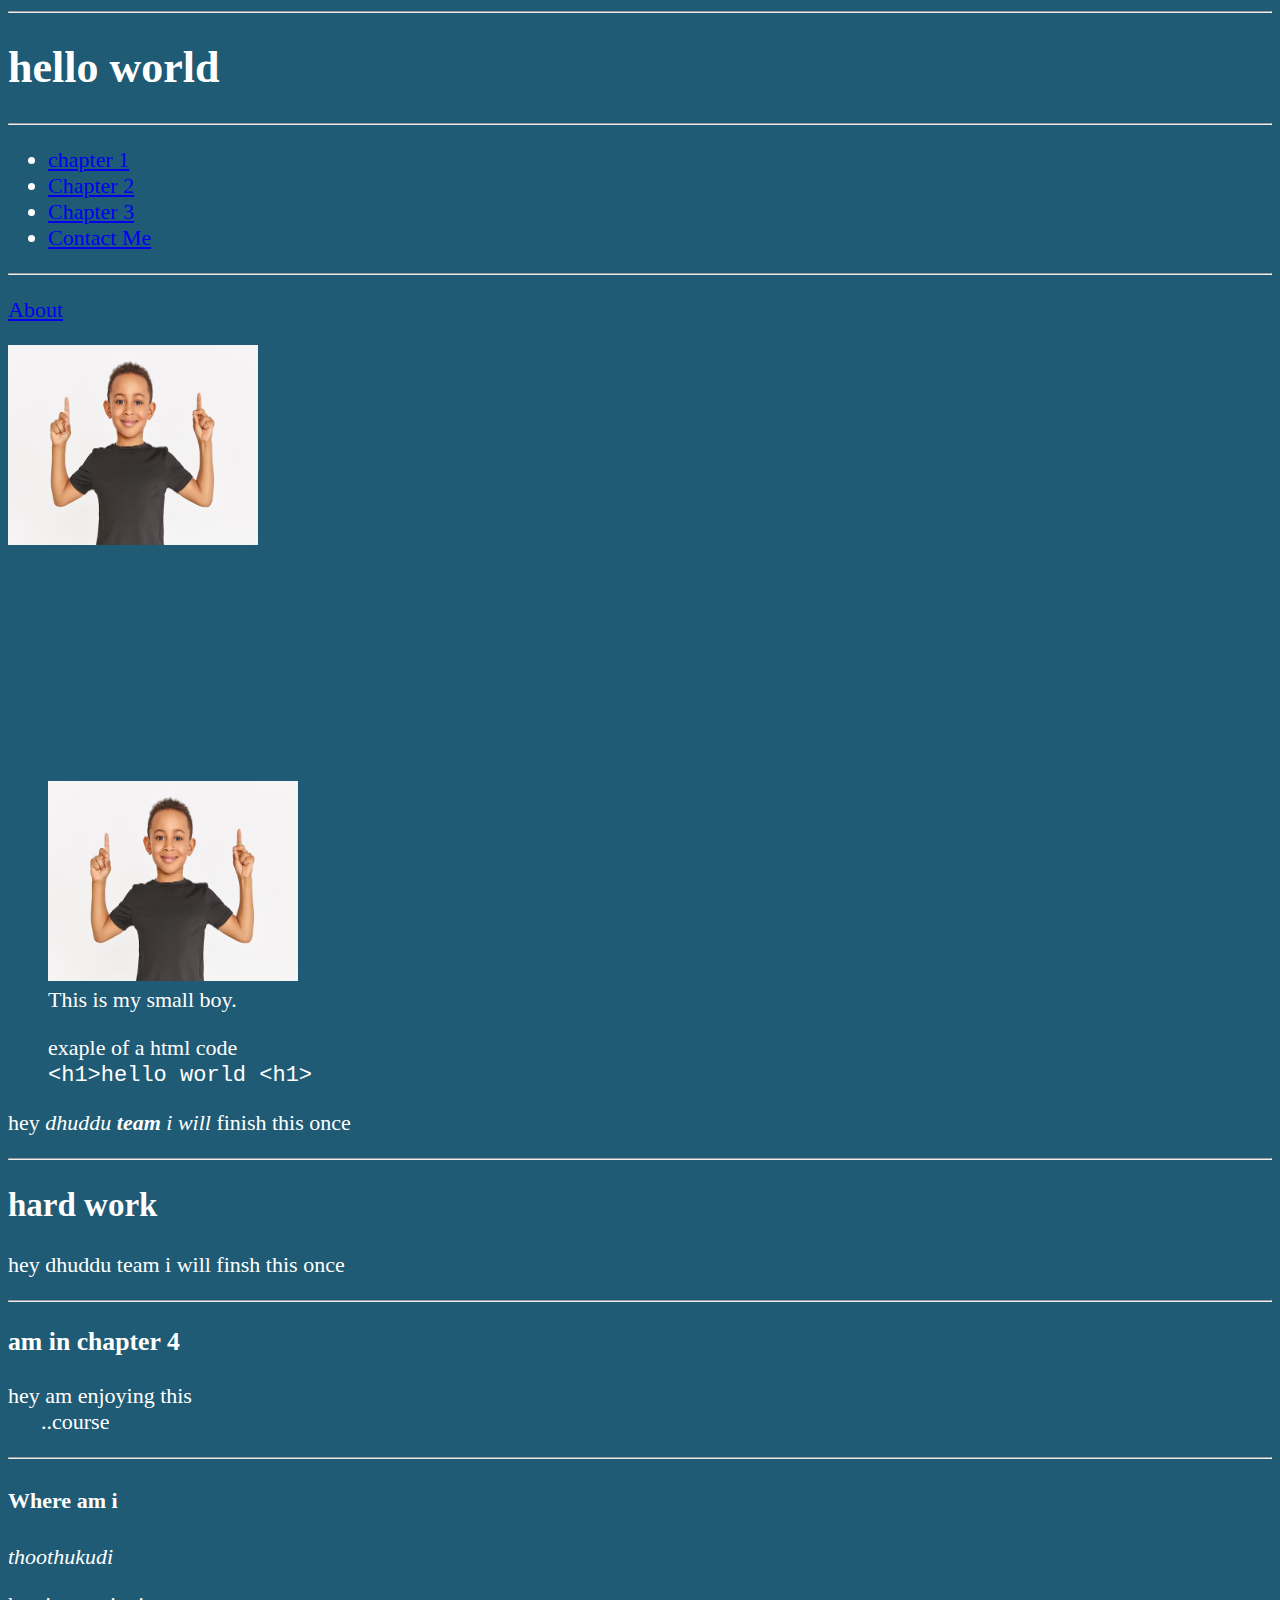
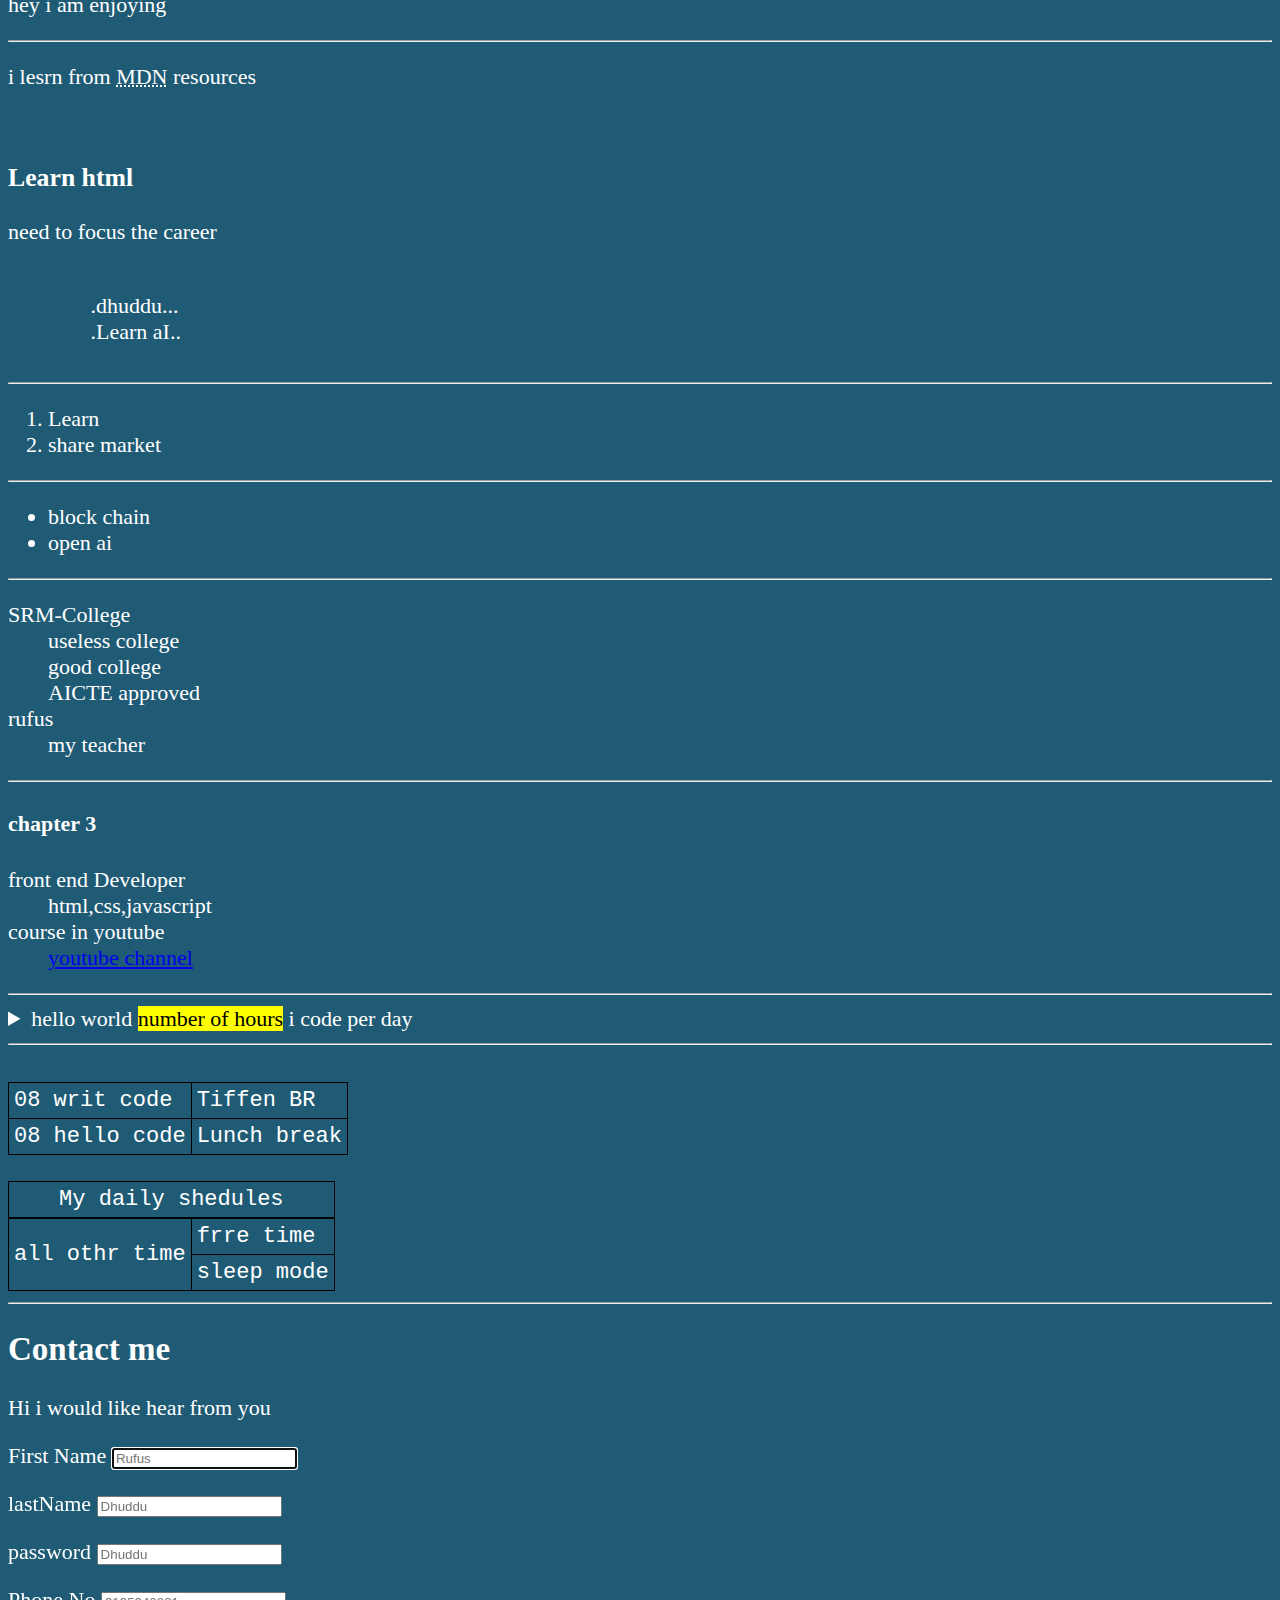
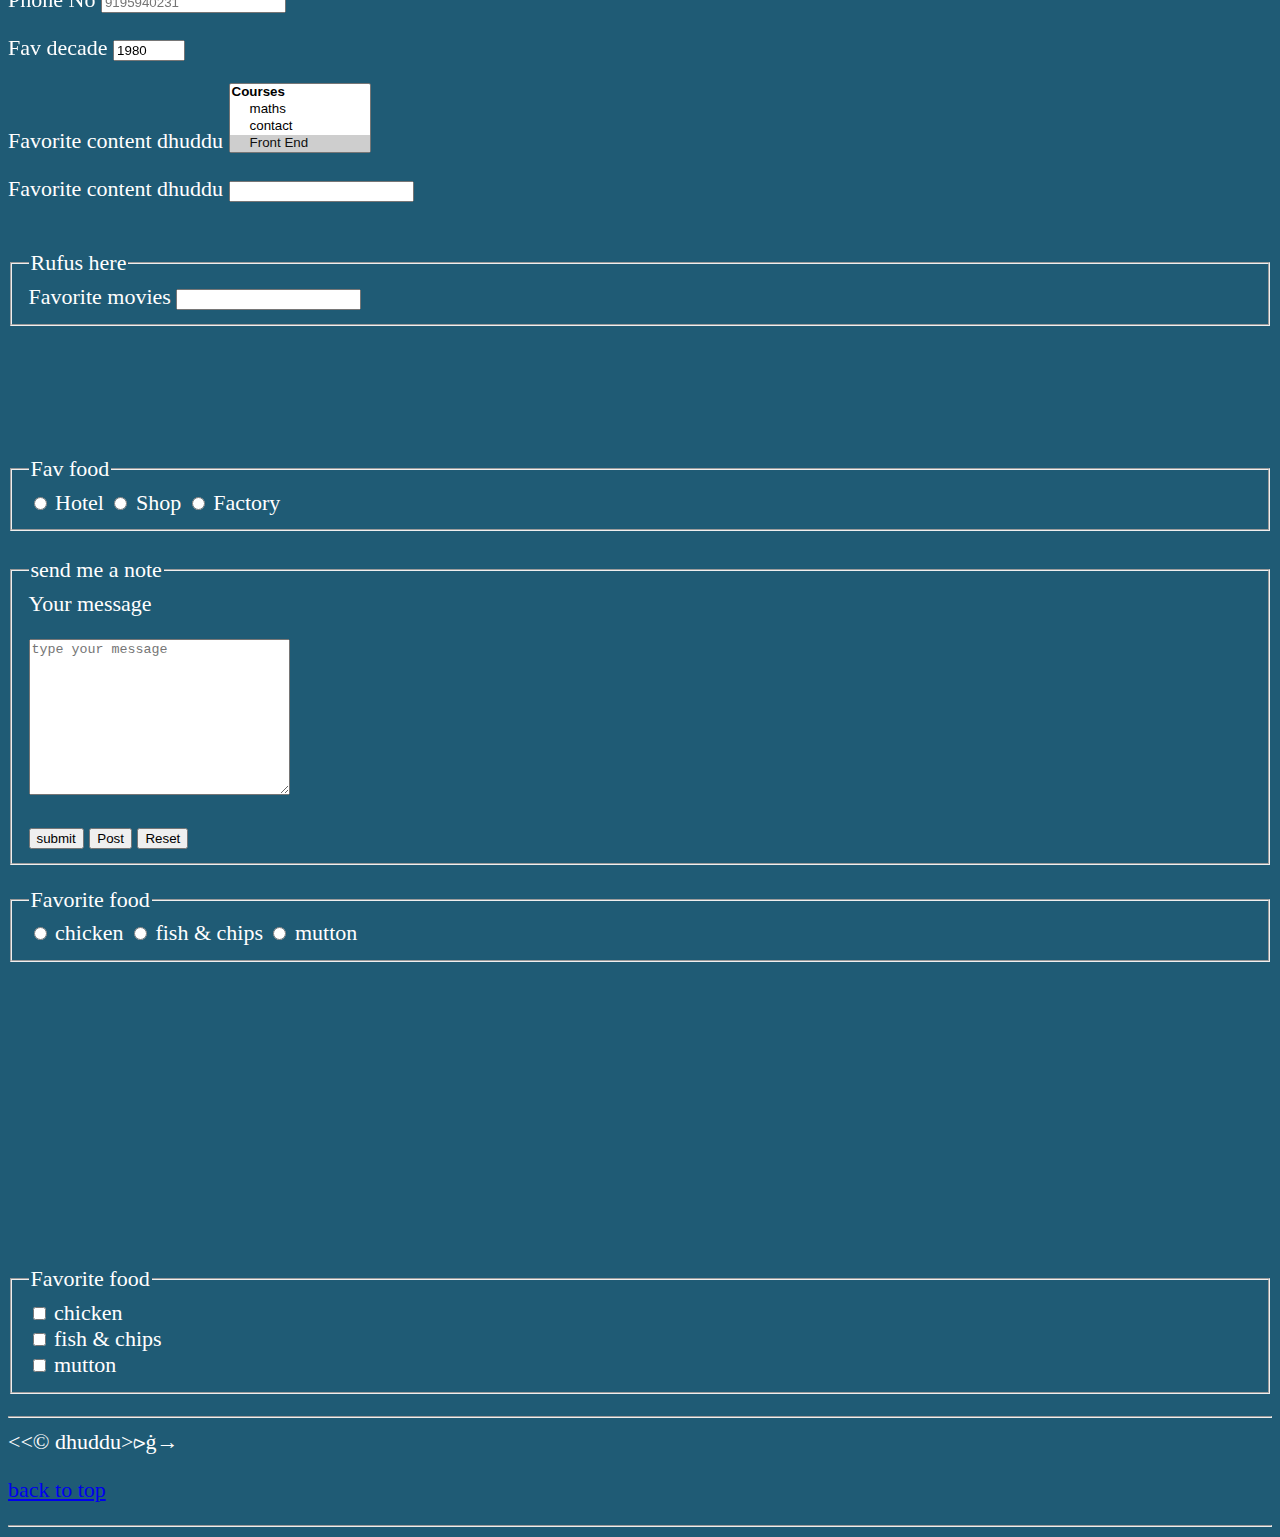
<file: index.html>
<!DOCTYPE html>
<html lang="en">
  <head>
    <meta charset="utf-8" />
    <meta name="author" content="dhuddu" />
    <title>rufus</title>
    <link rel="icon" href="./images.png" type="image/png" />
    <style>
      html {
        font-size: 22px;
      }
      body {
        background-color: #333;
        color: #fff;
      }
    </style>
    <link rel="stylesheet" href="style.css" />
  </head>
  <body>
    <hr />
    <h1>hello world</h1>
    <hr />

    <nav aria-label="primary-navigation">
      <ul>
        <li><a href="#ch1">chapter 1</a></li>
        <li><a href="#ch2">Chapter 2</a></li>
        <li><a href="#ch3">Chapter 3</a></li>
        <li><a href="#contact">Contact Me</a></li>
      </ul>
    </nav>
    <hr />
    <p><a href="aboutMe.html">About</a></p>

    <img
      src="./img/boy.avif"
      alt="small boy"
      title="my tesla"
      height="200"
      width="250"
    />
    <br /><br /><br /><br /><br /><br /><br /><br /><br />
    <figure>
      <img
        src="./img/boy.avif"
        alt="small boy"
        title="my boy"
        height="200"
        width="250"
        loading="lazy"
      />
      <figcaption>This is my small boy.</figcaption>
    </figure>
    <figure>
      <figcaption>exaple of a html code</figcaption>
      <code>&lt;h1&gt;hello world &lt;h1&gt;</code>
    </figure>
    <p>
      hey <em>dhuddu <strong>team</strong> i will </em> finish this once
    </p>

    <hr />
    <section id="ch1">
      <h2>hard work</h2>
      <p>hey dhuddu team i will finsh this once</p>
      <hr />
      <h3>am in chapter 4</h3>
      <p>
        hey am enjoying this <br />
        &nbsp; &nbsp;&nbsp; &nbsp;..course
      </p>
      <hr />
    </section>
    <h4>Where am i</h4>
    <address>thoothukudi</address>
    <p>hey i am enjoying</p>
    <hr />
    <p>
      i lesrn from <abbr title="Morzilla Developer Network">MDN</abbr> resources
    </p>
    <br />
    <section id="ch2">
      <h3>Learn html</h3>
      <p>need to focus the career</p>
      <br />
      &nbsp; &nbsp;
      &nbsp;&nbsp;&nbsp;&nbsp;&nbsp;&nbsp;&nbsp;&nbsp;&nbsp;&nbsp;&nbsp;.dhuddu...&nbsp;
      <br />
      &nbsp;&nbsp;&nbsp;&nbsp;&nbsp;&nbsp;&nbsp;&nbsp;&nbsp;&nbsp;&nbsp;&nbsp;&nbsp;&nbsp;&nbsp;.Learn
      aI..&nbsp;
    </section>

    <br />
    <hr />
    <section id="ch3">
      <ol>
        <li>Learn</li>
        <li>share market</li>
      </ol>
      <hr />
      <ul>
        <li>block chain</li>
        <li>open ai</li>
      </ul>
    </section>
    <hr />

    <!-- description list -->
    <dl>
      <dt>SRM-College</dt>
      <dd>useless college</dd>
      <dd>good college</dd>
      <dd>AICTE approved</dd>
      <dt>rufus</dt>
      <dd>my teacher</dd>
    </dl>
    <hr />

    <section id="ch3">
      <dl>
        <h4>chapter 3</h4>
        <dt>front end Developer</dt>
        <dd>html,css,javascript</dd>
        <dt>course in youtube</dt>
        <dd><a href="https:youtube.com" target="_blank">youtube channel</a></dd>
      </dl>
    </section>
    <hr />

    <aside>
      <details>
        <summary>
          hello world <mark>number of hours</mark> i code per day
        </summary>
        <p>
          i start at 8 am and i write code
          <time datetime="08:00"> 8 am</time> and i write code for
          <time datetime="PTE3H">3 hours</time>every morning
        </p>
      </details>
    </aside>
    <hr />
    <br />
    <table>
      <tr>
        <td><time datetime="08">08</time> writ code</td>
        <td>Tiffen BR</td>
      </tr>
      <tr>
        <td><time datetime="08:00">08</time> hello code</td>
        <td>Lunch break</td>
      </tr>
    </table>
    <br />
    <table>
      <caption>
        My daily shedules
      </caption>
      <body>
        <tr>
          <td rowspan="2">all othr time</td>
          <td>frre time</td>
        </tr>
        <tr>
          <td>sleep mode</td>
        </tr>
      </body>
    </table>
    <hr />
    <article id="contact">
      <h2>Contact me</h2>
      <p>Hi i would like hear from you</p>
      <form action="https://httpb.in.org/get" , method="get">
        <p>
          <label for="firstName">First Name</label>
          <input
            type="text"
            name="firstName"
            id="firstName"
            placeholder="Rufus"
            autocomplete="on"
            autofocus
          /><br />
        </p>
        <p>
          <label for="lastName">lastName</label>
          <input
            type="text"
            name="lastName"
            id="lastName"
            placeholder="Dhuddu"
            autocomplete="on"
          /><br />
        </p>
        <p>
          <label for="password">password</label>
          <input
            type="password"
            name="password"
            id="password"
            placeholder="Dhuddu"
            required
          /><br />
        </p>
        <p>
          <label for="Phone">Phone No</label>
          <input
            type="tel"
            name="Phone"
            id="Phone"
            placeholder="9195940231"
            required
            pattern="[0-9]{3}[0-9]{3}[0-9]{4}"
          /><br />
        </p>
        <p>
          <label for="decade">Fav decade</label>
          <input
            type="number"
            name="decade"
            id="decade"
            min="1950"
            max="2020"
            value="1980"
            step="10"
          />
        </p>
        <!-- wrong  way to do it -->
        <!-- <sectio 
            n>Available for our cources
            <option value="ba">BA</option>
            <option value="cs">CS</option>
        </section> -->
        <p>
          <label for="content">Favorite content dhuddu</label>
          <select name="content" id="content" multiple>
            <option value="contact">contact</option>
            <optgroup label="Courses">
              <option value="maths">maths</option>
              <option value="SRM-College">contact</option>
              <option value="front" selected>Front End</option>
            </optgroup>
            <optgroup label="Social Media Handles ">
              <option value="github">Github</option>
              <option value="block">block-chain</option>
              <option value="share">share market</option>
            </optgroup>
            <optgroup label="Interests">
              <option value="trade">trading</option>
              <option value="ai">AI</option>
            </optgroup>
          </select>
        </p>
        <p>
          <label for="content">Favorite content dhuddu</label>
          <input type="text" name="content" id="content" list="content-list" />

          <datalist id="content-list">
            <option value="contact">Contact</option>
            <option value="maths">Maths</option>
            <option value="SRM-College">contact</option>
            <option value="front" selected>Front End</option>

            <option value="github">Github</option>
            <option value="block">block-chain</option>
            <option value="share">share market</option>

            <option value="trade">trading</option>
            <option value="ai">AI</option>
          </datalist>
        </p>
        <br />
        <fieldset>
          <legend>Rufus here</legend>
          <label for="rebel">Favorite movies</label>
          <input type="text" name="rebel" id="rebel" list="movie" />
          <datalist id="movie">
            <option value="vijay">leo</option>
            <option value="ai">AI</option>
            <option value="old">old monk</option>
          </datalist>
        </fieldset>
        <br /><br /><br /><br /><br />
        <fieldset>
          <legend>Fav food</legend>
          <input type="radio" name="purchase" id="hotel" value="hotel" />
          <label for="hotel"> Hotel </label>
          <input type="radio" id="shop" name="purchase" value="shop" />
          <label for="shop"> Shop </label>
          <input type="radio" id="factory" name="purchase" value="factory" />
          <label for="factory"> Factory </label>
        </fieldset>
        <br />

        <fieldset>
          <legend>send me a note</legend>
          <label for="message">Your message</label>
          <p>
            <textarea
              name="message"
              id="message"
              cols="30"
              rows="10"
              placeholder="type your message"
            ></textarea>
          </p>
          <button type="submit">submit</button>
          <button type="submit" formaction="https://httpbin.org/post" formmethod="post"> Post</button>
          <button type="reset">Reset</button>
        </fieldset>
        <p>
        <fieldset>
            <legend>Favorite food</legend>
            <input type="radio" name="food" id="chicken">
            <label for="chicken">chicken</label>
            <input type="radio"  name="food" id="fish">
            <label for="fish">fish &amp; chips</label>
            <input type="radio"  name="food" id="mutton">
            <label for="mutton">mutton</label><br/>
        </fieldset>
    </p>
    <br><br><br><br><br><br><br><br><br><br>
        <p>
        <fieldset>
            <legend>Favorite food</legend>
            <input type="checkbox" name="food" id="chicken">
            <label for="chicken">chicken</label><br>
            <input type="checkbox"  name="food" id="fish">
            <label for="fish">fish &amp; chips</label><br>
            <input type="checkbox"  name="food" id="mutton">
            <label for="mutton">mutton</label><br/>
        </fieldset>
    </p>
      </form>
    </article>
    <hr />
    <footer>
      &lt;&lt;&copy; <a href="about.html"></a>dhuddu&gt;&gtcc;&gdot;&rarr;
    </footer>
    <p><a href="#">back to top</a></p>
    <hr />
  </body>
</html>
</file>
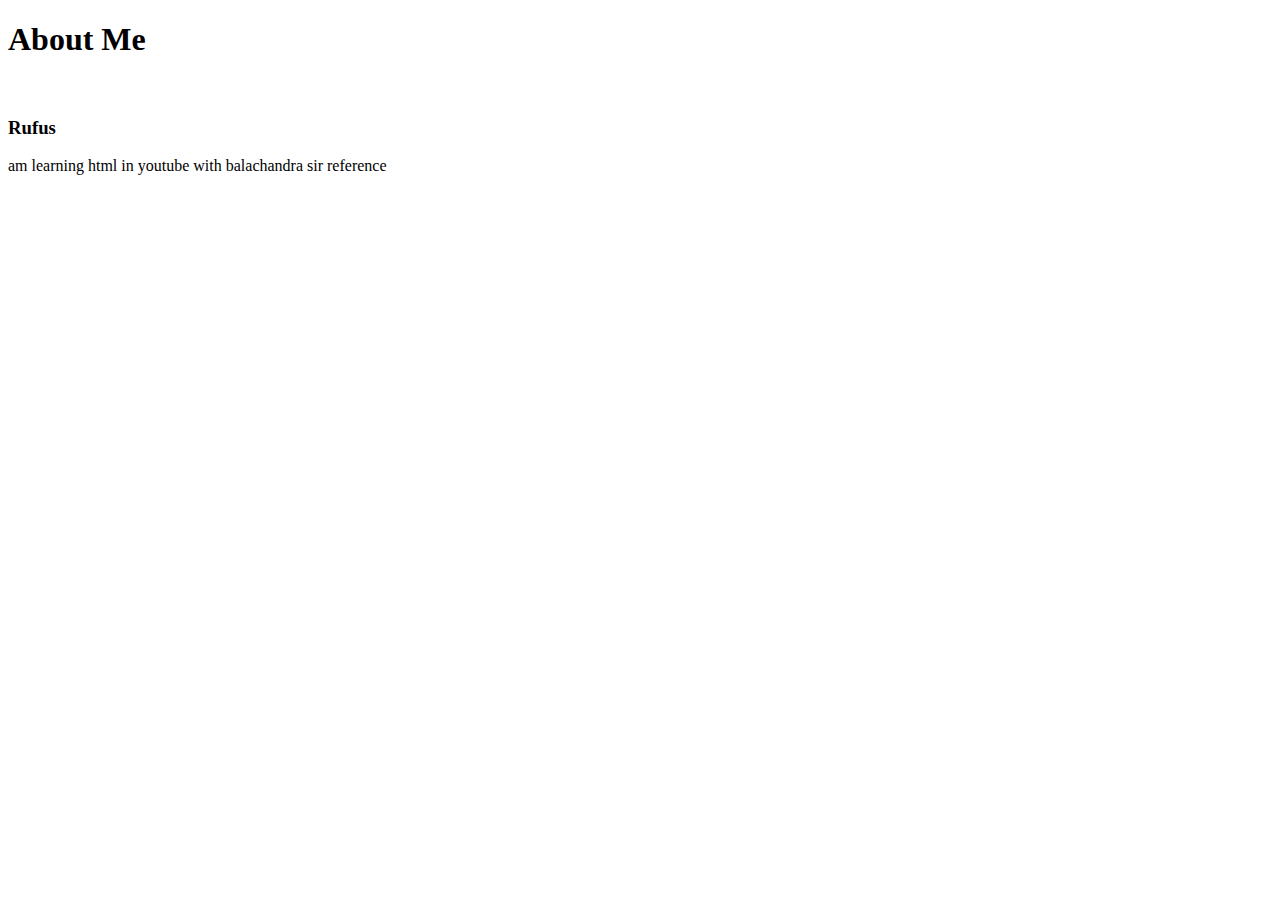
<file: aboutMe.html>
<!DOCTYPE html>
<html lang="en">
<head>
    <meta charset="UTF-8">
    <meta name="viewport" content="width=device-width, initial-scale=1.0">
    <title>Document</title>
</head>
<body>
    <h1>About Me</h1>
    <br>
    <h3>Rufus</h3>
    <p>am learning html in youtube with balachandra sir reference</p>
</body>
</html>
</file>
<file: style.css>
html {
    font-size: 22px;
}

body {
    background-color: rgb(31, 91, 117);
    color: white;
}

table, tr, th, td, caption {
    border: 1px solid black;
    border-collapse: collapse;
    padding: 5px;
    font-family: 'Courier New', Courier, monospace;
}
</file>
